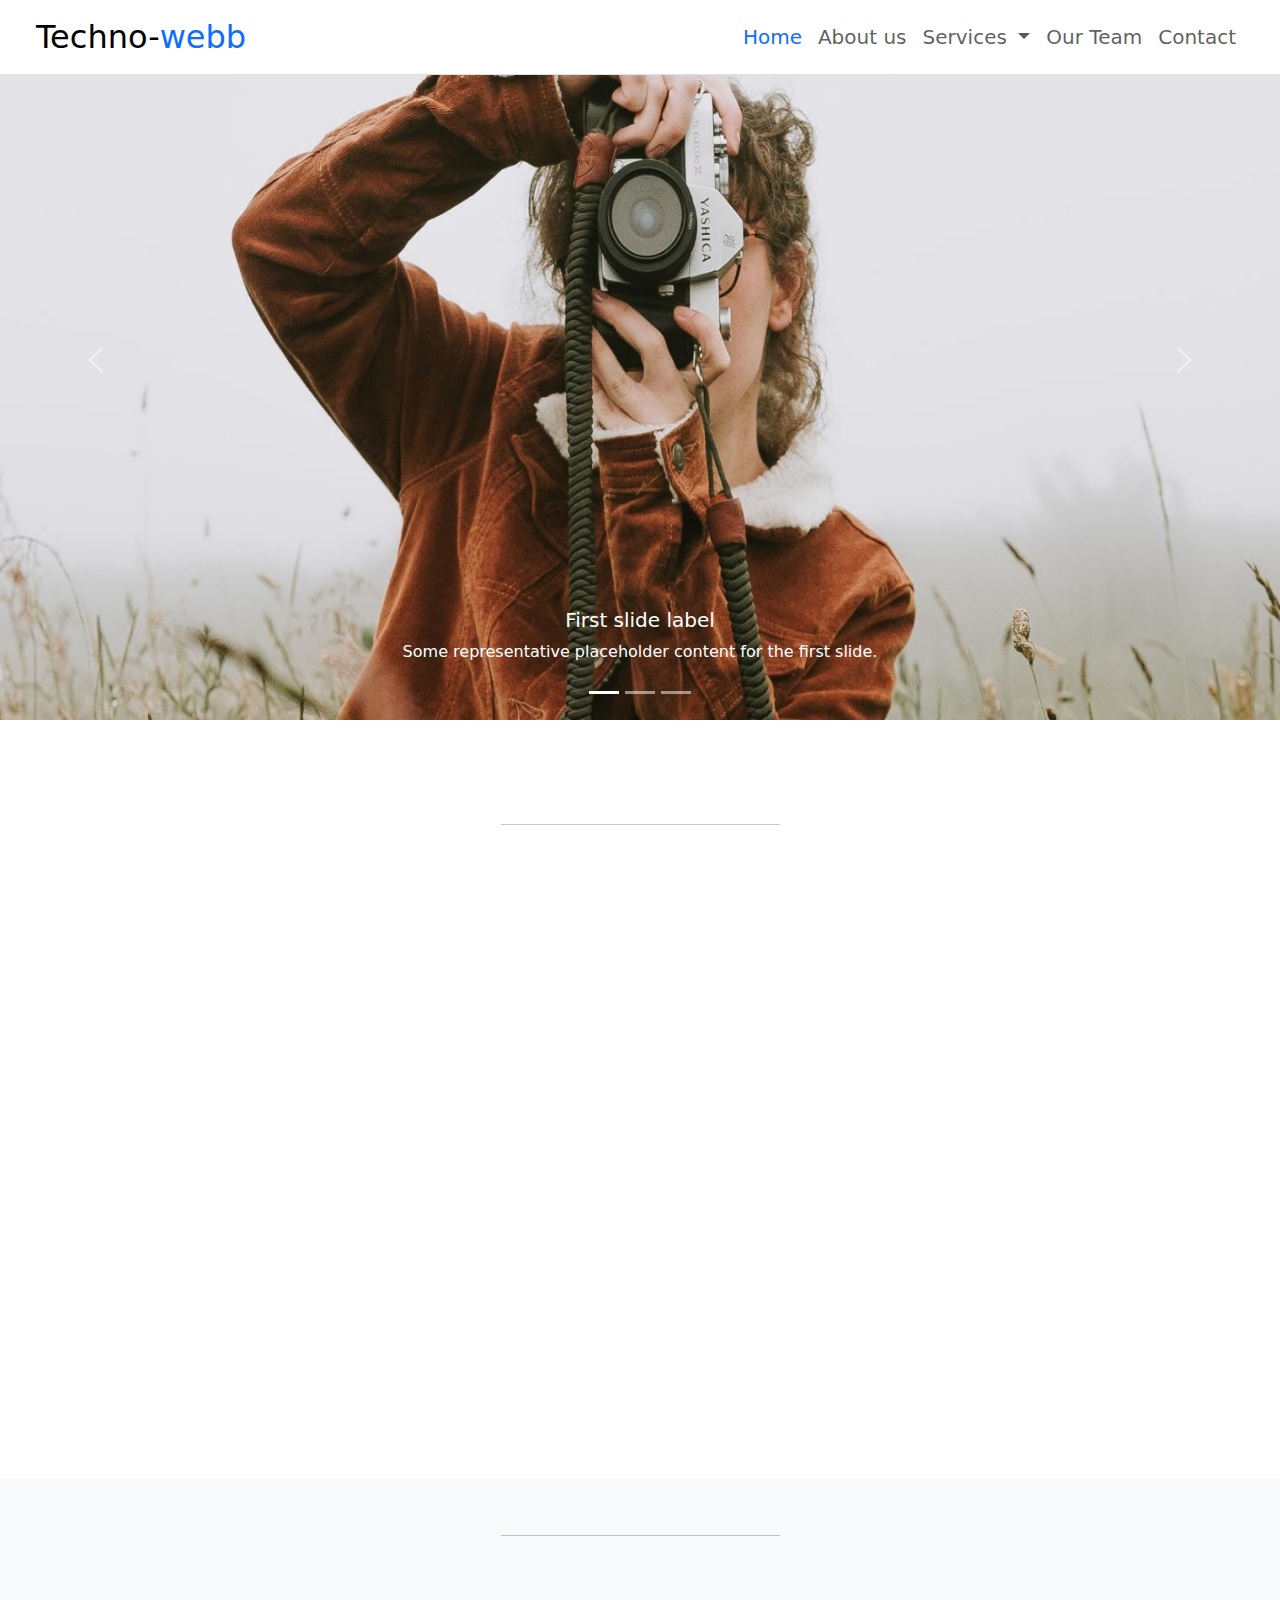
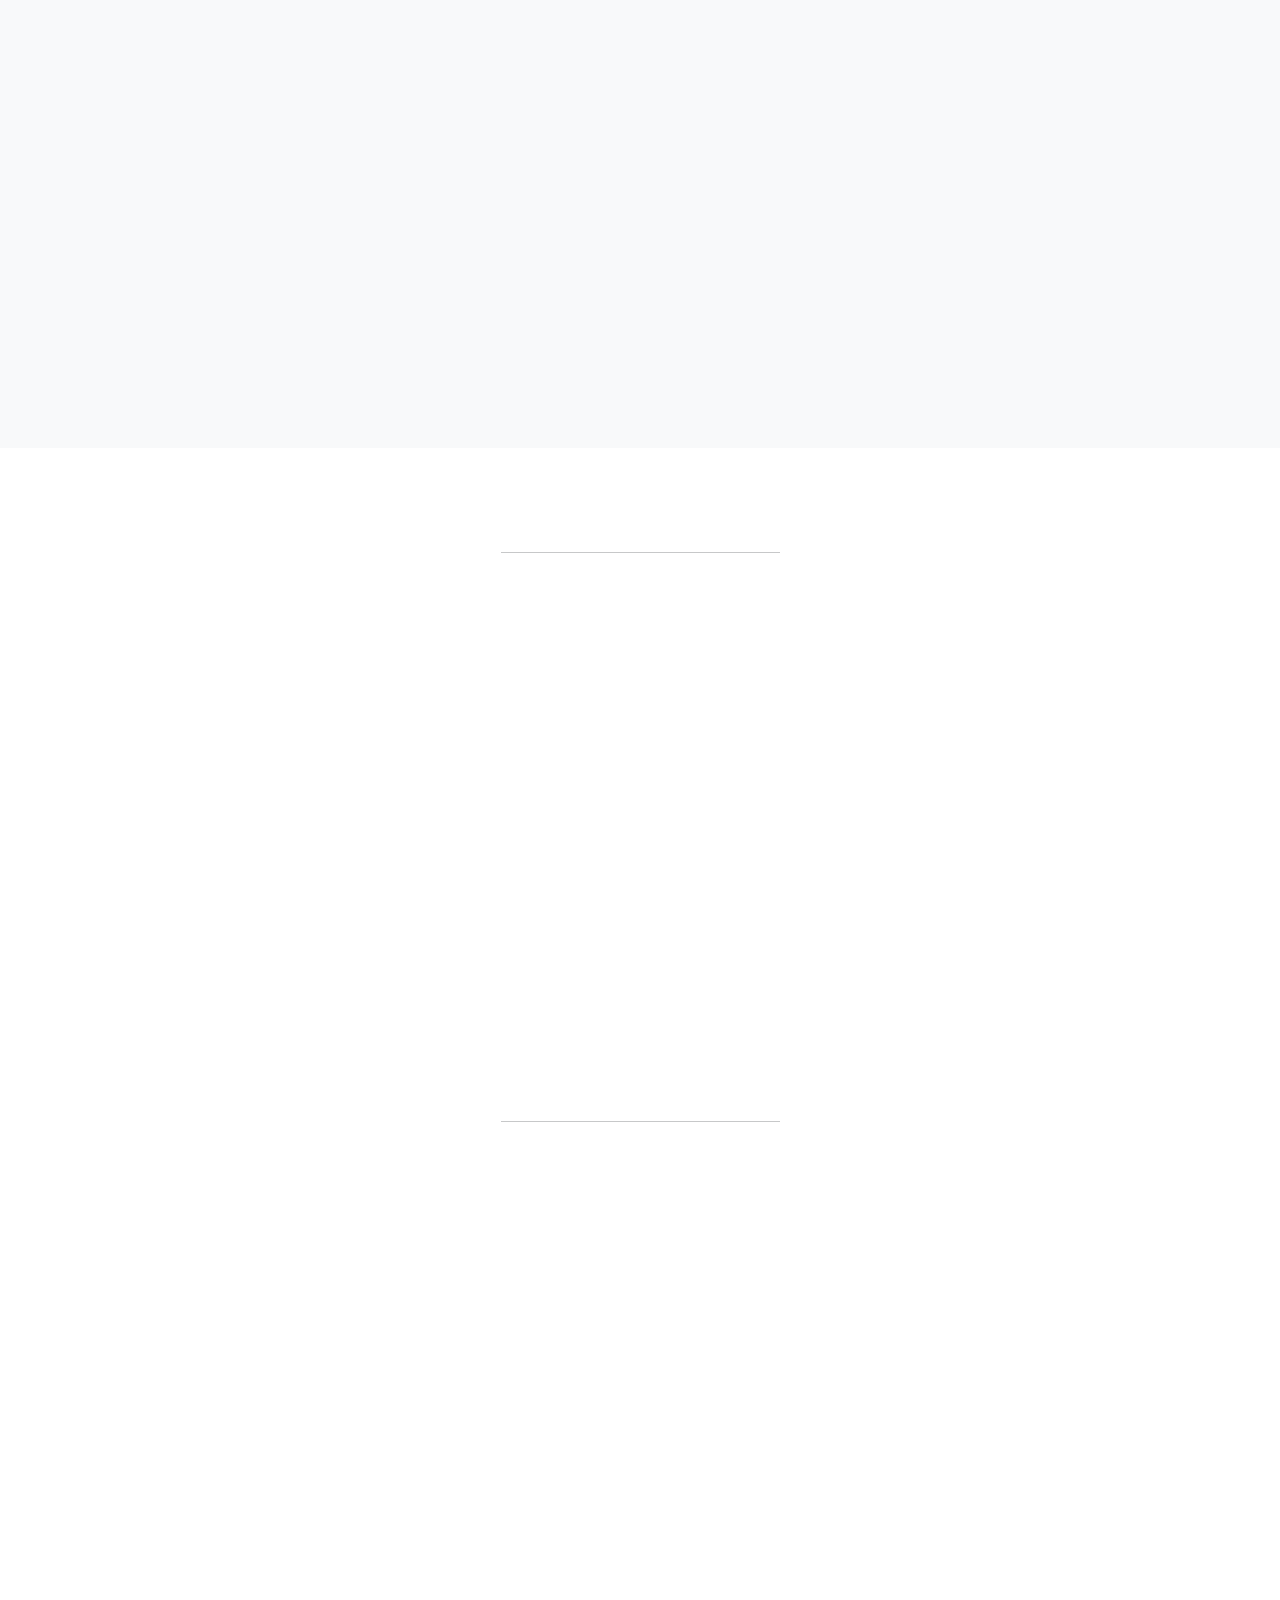
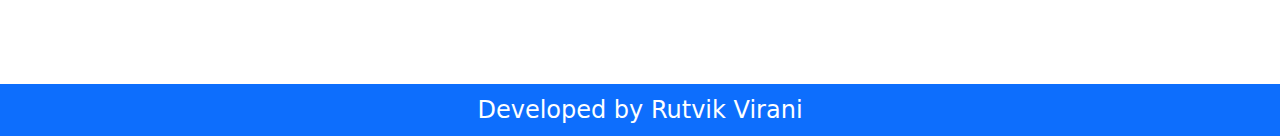
<file: index.html>
<!DOCTYPE html>
<html lang="en">
<head>
    <meta charset="UTF-8">
    <meta name="viewport" content="width=device-width, initial-scale=1.0">
    <title>Service providers</title>
    
    <!-- Main Style Sheet -->
    <link rel="stylesheet" href="css/style2.css">

    <!-- BootStrap  -->
    <link rel="stylesheet" href="css/bootstrap.min.css">


    <!-- Animate -->
    <link href="https://unpkg.com/aos@2.3.1/dist/aos.css" rel="stylesheet">

    <!-- Google Fonts -->
    <link rel="preconnect" href="https://fonts.googleapis.com">
    <link rel="preconnect" href="https://fonts.gstatic.com" crossorigin>
    <link href="https://fonts.googleapis.com/css2?family=Dancing+Script:wght@400..700&display=swap" rel="stylesheet">

    <!-- Fonts Awsome -->
    <link rel="stylesheet" type="text/css" href="css/all.min.css">
</head>
<body>

  <!----------------- Navbar ------------------>
    <header>
      <nav class="navbar navbar-expand-lg bg-white px-4 border-bottom fixed-top">
        <div class="container-fluid">
          <a class="navbar-brand fs-2" href="#">Techno-<span class="text-primary ">webb</span></a>
          <button class="navbar-toggler" type="button" data-bs-toggle="collapse" data-bs-target="#navbarSupportedContent" aria-controls="navbarSupportedContent" aria-expanded="false" aria-label="Toggle navigation">
            <span class="navbar-toggler-icon"></span>
          </button>
          <div class="collapse navbar-collapse" id="navbarSupportedContent">
            <ul class="navbar-nav ms-auto mb-2 mb-lg-0 fs-5 text-center">
              <li class="nav-item">
                <a class="nav-link active text-primary" aria-current="page" href="#">Home</a>
              </li>
              <li class="nav-item">
                <a class="nav-link" href="#">About us</a>
              </li>
              <li class="nav-item dropdown">
                <a class="nav-link dropdown-toggle" href="#" role="button" data-bs-toggle="dropdown" aria-expanded="false">
                  Services
                </a>
                <ul class="dropdown-menu">
                  <li><a class="dropdown-item" href="#">SEO</a></li>
                  <li><a class="dropdown-item" href="#">Web Design</a></li>
                  <li><hr class="dropdown-divider"></li>
                  <li><a class="dropdown-item" href="#">Graphics Design</a></li>
                </ul>
              </li>
              <li class="nav-item">
                <a class="nav-link" href="#">Our Team</a>
              </li>
              <li class="nav-item">
                <a class="nav-link" href="#">Contact</a>
              </li>
            </ul>
          </div>
        </div>
      </nav> 


      <!---------------------Slider--------------------->
      <div id="carouselExampleCaptions" class="carousel slide">
        <div class="carousel-indicators">
          <button type="button" data-bs-target="#carouselExampleCaptions" data-bs-slide-to="0" class="active" aria-current="true" aria-label="Slide 1"></button>
          <button type="button" data-bs-target="#carouselExampleCaptions" data-bs-slide-to="1" aria-label="Slide 2"></button>
          <button type="button" data-bs-target="#carouselExampleCaptions" data-bs-slide-to="2" aria-label="Slide 3"></button>
        </div>
        <div class="carousel-inner">
          <div class="carousel-item active">
            <img src="image/banner.jpg" class="d-block w-100" alt="...">
            <div class="carousel-caption d-md-block">
              <h5>First slide label</h5>
              <p>Some representative placeholder content for the first slide.</p>
            </div>
          </div>
          <div class="carousel-item">
            <img src="image/banner1.jpg" class="d-block w-100" alt="...">
            <div class="carousel-caption d-md-block">
              <h5>Second slide label</h5>
              <p>Some representative placeholder content for the second slide.</p>
            </div>
          </div>
        </div>
        <button class="carousel-control-prev" type="button" data-bs-target="#carouselExampleCaptions" data-bs-slide="prev">
          <span class="carousel-control-prev-icon" aria-hidden="true"></span>
          <span class="visually-hidden">Previous</span>
        </button>
        <button class="carousel-control-next" type="button" data-bs-target="#carouselExampleCaptions" data-bs-slide="next">
          <span class="carousel-control-next-icon" aria-hidden="true"></span>
          <span class="visually-hidden">Next</span>
        </button>
      </div>

    </header>


    <!-------------About us--------->
    <section class="About mt-5">
      <div class="container">
        <div class="text-center mt-5">
          <h1 data-aos="fade-up" data-aos-offset="200">About <span class="text-primary">me</span></h1>
          <hr class="w-25 m-auto">
        </div>
        <div class="row">
          <div data-aos="fade-right" data-aos-offset="200" class="col-sm-12 col-md-6 col-lg-6 col-12">
            <h1>What do you <span class="text-primary">want to know?</span></h1>
            
            <p class="p-2">Lorem, ipsum dolor sit amet consectetur adipisicing elit. Necessitatibus, explicabo. Voluptatum perferendis quasi amet, molestias magni nesciunt aliquam ullam. Sint culpa omnis aperiam ratione inventore. Fuga, dolorem. Eius, reprehenderit nihil!</p>

            <button type="button" class="btn btn-light mb-5">More about me</button>

            <div class="accordion mb-5" id="accordionExample">
              <div class="accordion-item">
                <h2 class="accordion-header">
                  <button class="accordion-button" type="button" data-bs-toggle="collapse" data-bs-target="#collapseOne" aria-expanded="true" aria-controls="collapseOne">
                    My Hobbies
                  </button>
                </h2>
                <div id="collapseOne" class="accordion-collapse collapse show" data-bs-parent="#accordionExample">
                  <div class="accordion-body">
                    <strong>This is the first item's accordion body.</strong> It is shown by default, until the collapse plugin adds the appropriate classes that we use to style each element.
                  </div>
                </div>
              </div>
              <div class="accordion-item">
                <h2 class="accordion-header">
                  <button class="accordion-button collapsed" type="button" data-bs-toggle="collapse" data-bs-target="#collapseTwo" aria-expanded="false" aria-controls="collapseTwo">
                    My Qualification
                  </button>
                </h2>
                <div id="collapseTwo" class="accordion-collapse collapse" data-bs-parent="#accordionExample">
                  <div class="accordion-body">
                    <strong>This is the second item's accordion body.</strong> It is hidden by default, until the collapse plugin adds the appropriate classes that we use to style each element. 
                  </div>
                </div>
              </div>
              <div class="accordion-item">
                <h2 class="accordion-header">
                  <button class="accordion-button collapsed" type="button" data-bs-toggle="collapse" data-bs-target="#collapseThree" aria-expanded="false" aria-controls="collapseThree">
                    My Dreams
                  </button>
                </h2>
                <div id="collapseThree" class="accordion-collapse collapse" data-bs-parent="#accordionExample">
                  <div class="accordion-body">
                    <strong>This is the third item's accordion body.</strong> It is hidden by default, until the collapse plugin adds the appropriate classes that we use to style each element.
                  </div>
                </div>
              </div>
            </div>
          </div>
          <div data-aos="fade-left" data-aos-offset="200" class="col-sm-12 col-md-6 col-lg-6 col-12 m-auto text-end">
            <img src="image/s4.jpg" class="img-fluid img-thumbnail">
          </div>
        </div>
      </div>


    </section>


    <!-----------Service----------->
    <section class="services mt-5 bg-light">
      <div class="container">
        <div class="text-center my-5">
          <h1 data-aos="fade-up" data-aos-offset="200">Our <span class="text-primary">Services</span></h1>
          <hr class="w-25 m-auto">
        </div>
        <div data-aos="fade-right" data-aos-offset="200" class="row">
          <div class="col-sm-12 col-md-4 col-lg-4 col-12">
            <div class="card">
              <div class="card-body">
                <i class="fa fa-user bg-primary p-2 text-white rounded mb-2"></i>
                <h5 class="card-title">Web Developement</h5>
                <p class="card-text">With supporting text below as a natural lead-in to additional content.</p>
                <a href="#" class="btn btn-primary">Book Now!</a>
              </div>
            </div>
          </div>
          <div class="col-sm-12 col-md-4 col-lg-4 col-12">
            <div class="card bg-primary text-white">
              <div class="card-body">
                <i class="fa fa-user bg-white p-2 text-dark rounded mb-2"></i>
                <h5 class="card-title">App Developement</h5>
                <p class="card-text">With supporting text below as a natural lead-in to additional content.</p>
                <a href="#" class="btn btn-primary">Book Now!</a>
              </div>
            </div>
          </div>
          <div class="col-sm-12 col-md-4 col-lg-4 col-12">
            <div class="card">
              <div class="card-body">
                <i class="fa fa-user bg-primary p-2 text-white rounded mb-2"></i>
                <h5 class="card-title">Graphics Design</h5>
                <p class="card-text">With supporting text below as a natural lead-in to additional content.</p>
                <a href="#" class="btn btn-primary">Book Now!</a>
              </div>
            </div>
          </div>
        </div>
        <div data-aos="fade-left" data-aos-offset="200" class="row mt-5">
          <div class="col-sm-12 col-md-4 col-lg-4 col-12">
            <div class="card">
              <div class="card-body">
                <i class="fa fa-user bg-primary p-2 text-white rounded mb-2"></i>
                <h5 class="card-title">Web Developement</h5>
                <p class="card-text">With supporting text below as a natural lead-in to additional content.</p>
                <a href="#" class="btn btn-primary">Book Now!</a>
              </div>
            </div>
          </div>
          <div class="col-sm-12 col-md-4 col-lg-4 col-12">
            <div class="card bg-primary text-white">
              <div class="card-body">
                <i class="fa fa-user bg-white p-2 text-dark rounded mb-2"></i>
                <h5 class="card-title">App Developement</h5>
                <p class="card-text">With supporting text below as a natural lead-in to additional content.</p>
                <a href="#" class="btn btn-primary">Book Now!</a>
              </div>
            </div>
          </div>
          <div class="col-sm-12 col-md-4 col-lg-4 col-12">
            <div class="card">
              <div class="card-body">
                <i class="fa fa-user bg-primary p-2 text-white rounded mb-2"></i>
                <h5 class="card-title">Graphics Design</h5>
                <p class="card-text">With supporting text below as a natural lead-in to additional content.</p>
                <a href="#" class="btn btn-primary">Book Now!</a>
              </div>
            </div>
          </div>
        </div>
      </div>
    </section>


    <!-- Team Section -->
    <section class="team my -5 text-center">
      <div class="container">
        <div class="text-center my-5">
          <h1 data-aos="fade-up" data-aos-offset="200">Our <span class="text-primary">Team</span></h1>
          <hr class="w-25 m-auto">
        </div>
        <div data-aos="zoom-in" data-aos-offset="200" class="row">
          <div class="col-sm-12 col-md-4 col-lg-4 col-12">
            <div class="card">
              <div class="card-body">
                <img src="image/s4.jpg" class="img-fluid border-primary border rounded-circle p-2">
                <h5 class="card-title mt-4">Andrew</h5>
                <p class="card-text">Front-end Developer</p>
                <a href="#" class="btn btn-primary">Read More</a>
              </div>
            </div>
          </div>
          <div class="col-sm-12 col-md-4 col-lg-4 col-12">
            <div class="card">
              <div class="card-body">
                <img src="image/s2.jpg" class="img-fluid border-primary border rounded-circle p-2">
                <h5 class="card-title mt-4">Keren D`souza</h5>
                <p class="card-text">Back-end Developer</p>
                <a href="#" class="btn btn-primary">Read More</a>
              </div>
            </div>
          </div>
          <div class="col-sm-12 col-md-4 col-lg-4 col-12">
            <div class="card">
              <div class="card-body">
                <img src="image/s3.jpg" class="img-fluid border-primary border rounded-circle p-2">
                <h5 class="card-title mt-4">Kristina</h5>
                <p class="card-text">Front-end Developer</p>
                <a href="#" class="btn btn-primary">Read More</a>
              </div>
            </div>
          </div>
        </div>
      </div>
    </section>

    <!-- Feel Free To concet -->
    <section class="content py-5">
      <div class="container">
        <div class="text-center my-5">
          <h1 data-aos="fade-up" data-aos-offset="200">Feel Free <span class="text-primary">to connect</span></h1>
          <hr class="w-25 m-auto">
        </div>
        <div class="row">
          <div data-aos="fade-right" data-aos-offset="200" class="col-sm-12 col-md-6 col-lg-6 col-12">
            <form class="row g-3">
              <div class="col-md-6">
                <label for="inputEmail4" class="form-label">Email</label>
                <input type="email" class="form-control" id="inputEmail4">
              </div>
              <div class="col-md-6">
                <label for="inputPassword4" class="form-label">Password</label>
                <input type="password" class="form-control" id="inputPassword4">
              </div>
              <div class="col-12">
                <label for="inputAddress" class="form-label">Address</label>
                <input type="text" class="form-control" id="inputAddress" placeholder="1234 Main St">
              </div>
              <div class="col-md-6">
                <label for="inputCity" class="form-label">City</label>
                <input type="text" class="form-control" id="inputCity">
              </div>
              <div class="col-md-4">
                <label for="inputState" class="form-label">State</label>
                <select id="inputState" class="form-select">
                  <option selected>Choose...</option>
                  <option>...</option>
                </select>
              </div>
              <div class="col-md-2">
                <label for="inputZip" class="form-label">Zip</label>
                <input type="text" class="form-control" id="inputZip">
              </div>
              <div class="col-12">
                <div class="form-check">
                  <input class="form-check-input" type="checkbox" id="gridCheck">
                  <label class="form-check-label" for="gridCheck">
                    Check me out
                  </label>
                </div>
              </div>
              <div class="col-12">
                <button type="submit" class="btn btn-primary">Sign in</button>
              </div>
            </form>
          </div>
          <div data-aos="fade-left" data-aos-offset="200" class="col-sm-12 col-md-6 col-lg-6 col-12 p-4 text-end m-auto">
            <img src="image/s6.jpg" class="img-fluid img-thumbnail p-2">
          </div>
        </div>
      </div>
    </section>

    <!-- Footer -->
    <div class="container-fluid bg-primary text-white p-2 text-center fs-4">Developed by Rutvik Virani</div>

    <!-- BootStrap Script -->
    <script src="https://cdn.jsdelivr.net/npm/@popperjs/core@2.11.8/dist/umd/popper.min.js" integrity="sha384-I7E8VVD/ismYTF4hNIPjVp/Zjvgyol6VFvRkX/vR+Vc4jQkC+hVqc2pM8ODewa9r" crossorigin="anonymous"></script>
    <script src="https://cdn.jsdelivr.net/npm/bootstrap@5.3.3/dist/js/bootstrap.min.js" integrity="sha384-0pUGZvbkm6XF6gxjEnlmuGrJXVbNuzT9qBBavbLwCsOGabYfZo0T0to5eqruptLy" crossorigin="anonymous"></script>

    <!-- Animate JS -->
    <script src="https://unpkg.com/aos@2.3.1/dist/aos.js"></script>

    <script>  
      AOS.init();
    </script>
</body>
</html>
</file>
<file: css/style2.css>
*{
	padding: 0;
	margin: 0;
	box-sizing: border-box;
}
body{
	overflow-x: hidden;
}
h1{

	font-family: "Dancing Script", cursive;
}
.carousel-item img{
	width: 100%;
	height: 80vh;
}
.card-body img{
	min-width: 50%;
	max-height: 200px;
}
</file>
